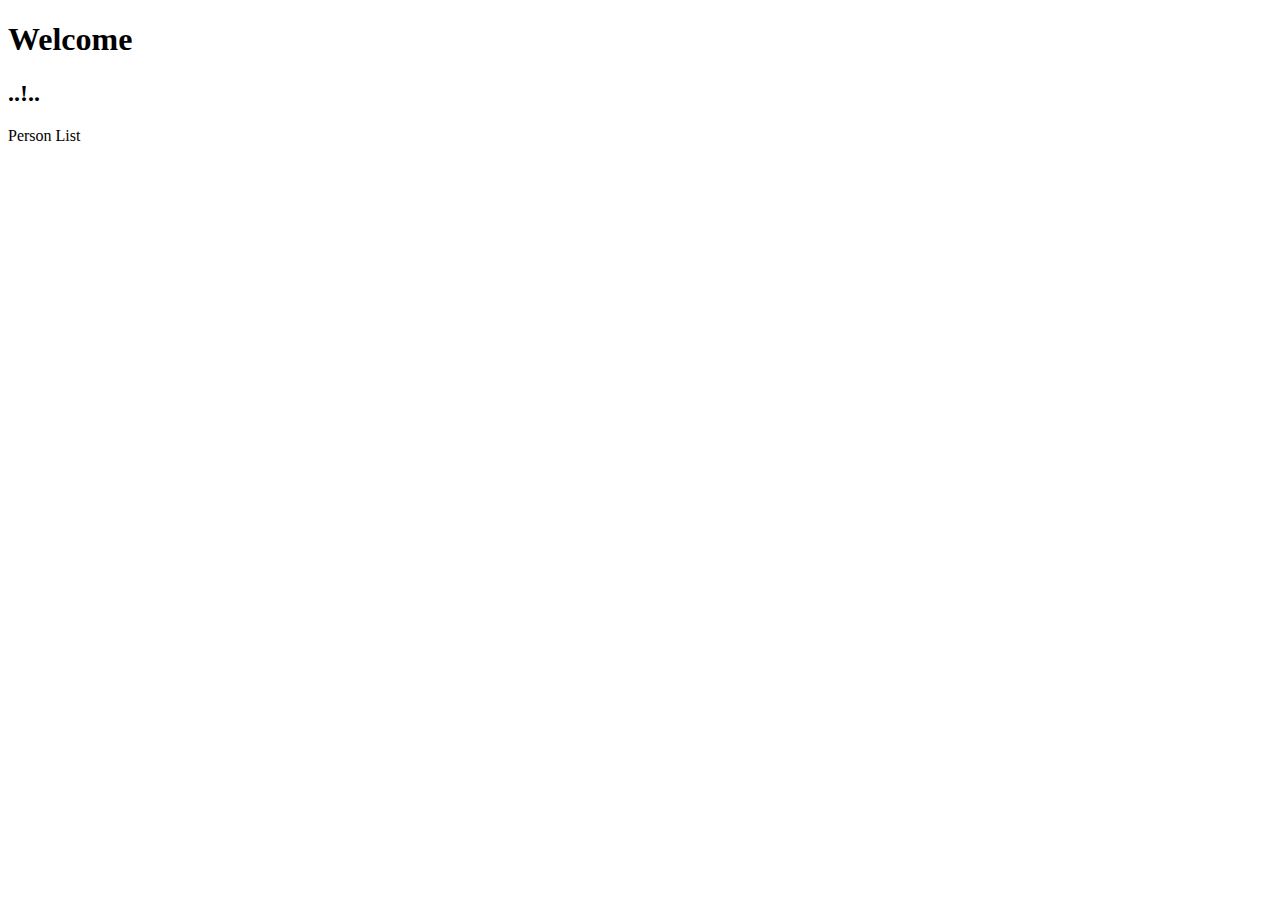
<file: src/main/resources/templates/WEB-INF/index.html>
<!DOCTYPE html>
<html xmlns:th="http://www.thymeleaf.org" lang="en">
<head>
    <meta charset="UTF-8">
    <title>Welcome</title>
    <link rel="stylesheet" type="text/css" th:href="@{/css/1.css}"/>
</head>
<body>
<h1>Welcome</h1>

<h2 th:utext="${message}">..!..</h2>

<a th:href="@{/personList}">Person List</a>

</body>

</html>
</file>
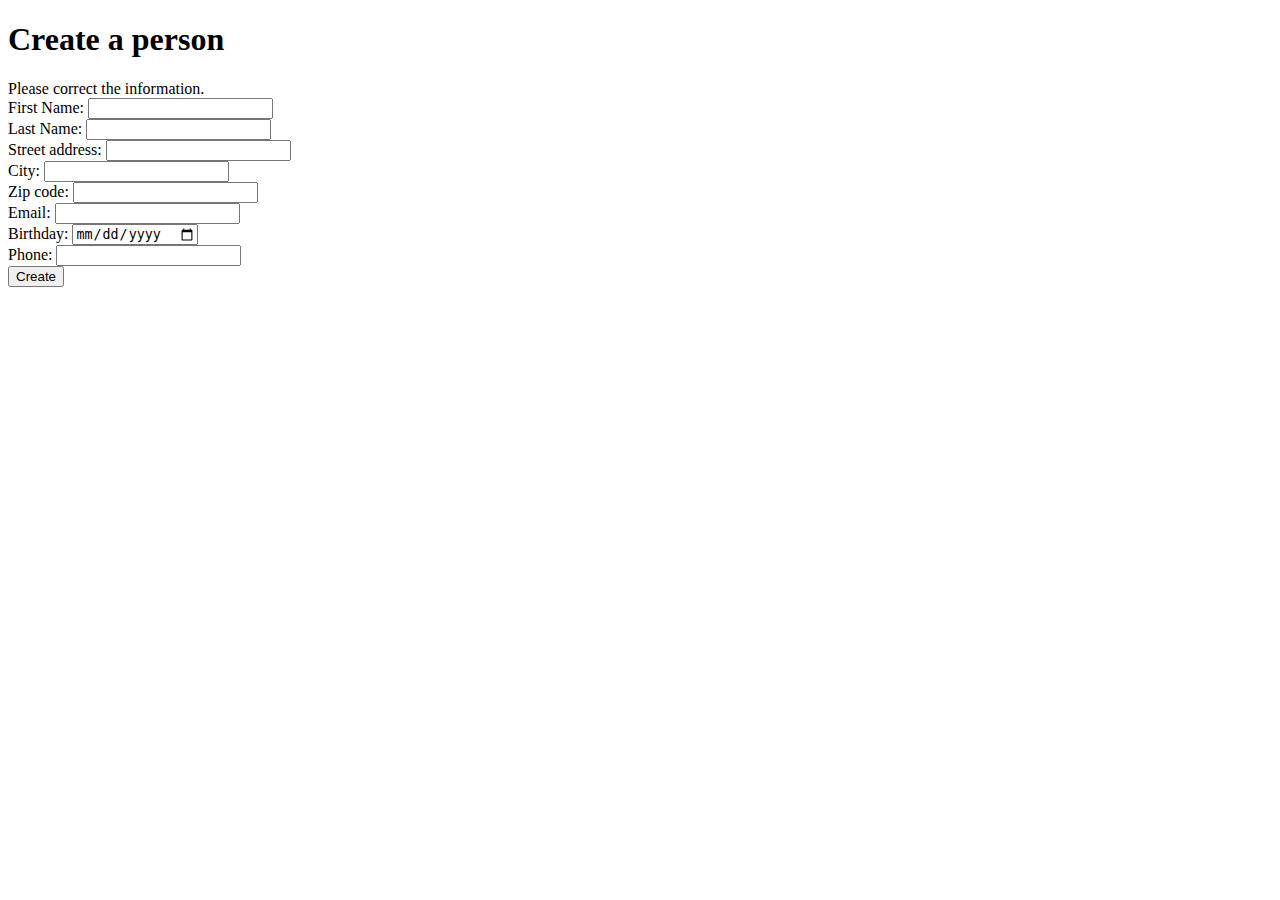
<file: src/main/resources/templates/WEB-INF/addPeson.html>
<!DOCTYPE html>
<html xmlns:th="http://www.thymeleaf.org" lang="en">
<head>
    <meta charset="UTF-8">
    <title>Add  Person</title>
    <link rel="stylesheet" type="text/css" th:href="@{/css/1.css}"/>
</head>
<body>
<h1>Create a person </h1>
<form th:action="@{/addPerson}"
      th:object="${PersonForm}" method="POST">

    <div th:if="${#fields.hasErrors()}">
<span class="validationError">
Please correct the information.
</span>
    </div>

    First Name:
    <input type="text" th:field="*{firstName}" />
    <span class="validationError"
          th:if="${#fields.hasErrors('firstName')}"
          th:errors="*{firstName}">
    </span>
    <br/>
    Last Name:
    <input type="text" th:field="*{lastName}" />
    <span class="validationError"
          th:if="${#fields.hasErrors('lastName')}"
          th:errors="*{lastName}">
    </span>
    <br/>
    Street address:
    <input type="text" th:field="*{street}"/>
    <span class="validationError"
          th:if="${#fields.hasErrors('street')}"
          th:errors="*{street}">
    </span>
    <br/>
    City:
    <input type="text" th:field="*{city}"/>
    <span class="validationError"
          th:if="${#fields.hasErrors('city')}"
          th:errors="*{city}">
    </span>
    <br/>
    Zip code:
    <input type="text" th:field="*{zip}"/>
    <span class="validationError"
          th:if="${#fields.hasErrors('zip')}"
          th:errors="*{zip}">
    </span>
    <br/>
    Email:
    <input type="text" th:field="*{email}"/>
    <span class="validationError"
          th:if="${#fields.hasErrors('email')}"
          th:errors="*{email}">
    </span>
    <br/>
    Birthday:
    <input type="date" th:field="*{birthday}"/>
    <span class="validationError"
          th:if="${#fields.hasErrors('birthday')}"
          th:errors="*{birthday}">
    </span>
    <br/>
    Phone:
    <input type="text" th:field="*{phone}"/>
    <span class="validationError"
          th:if="${#fields.hasErrors('phone')}"
          th:errors="*{phone}">
    </span>
    <br/>
    <input type="submit" value="Create" />
</form>
<br>
<div th:if="${errorMessage}" th:utext="${errorMessage}"
     style="color:#ffb261;font-style:italic;">
</div>
</body>
</html>
</file>
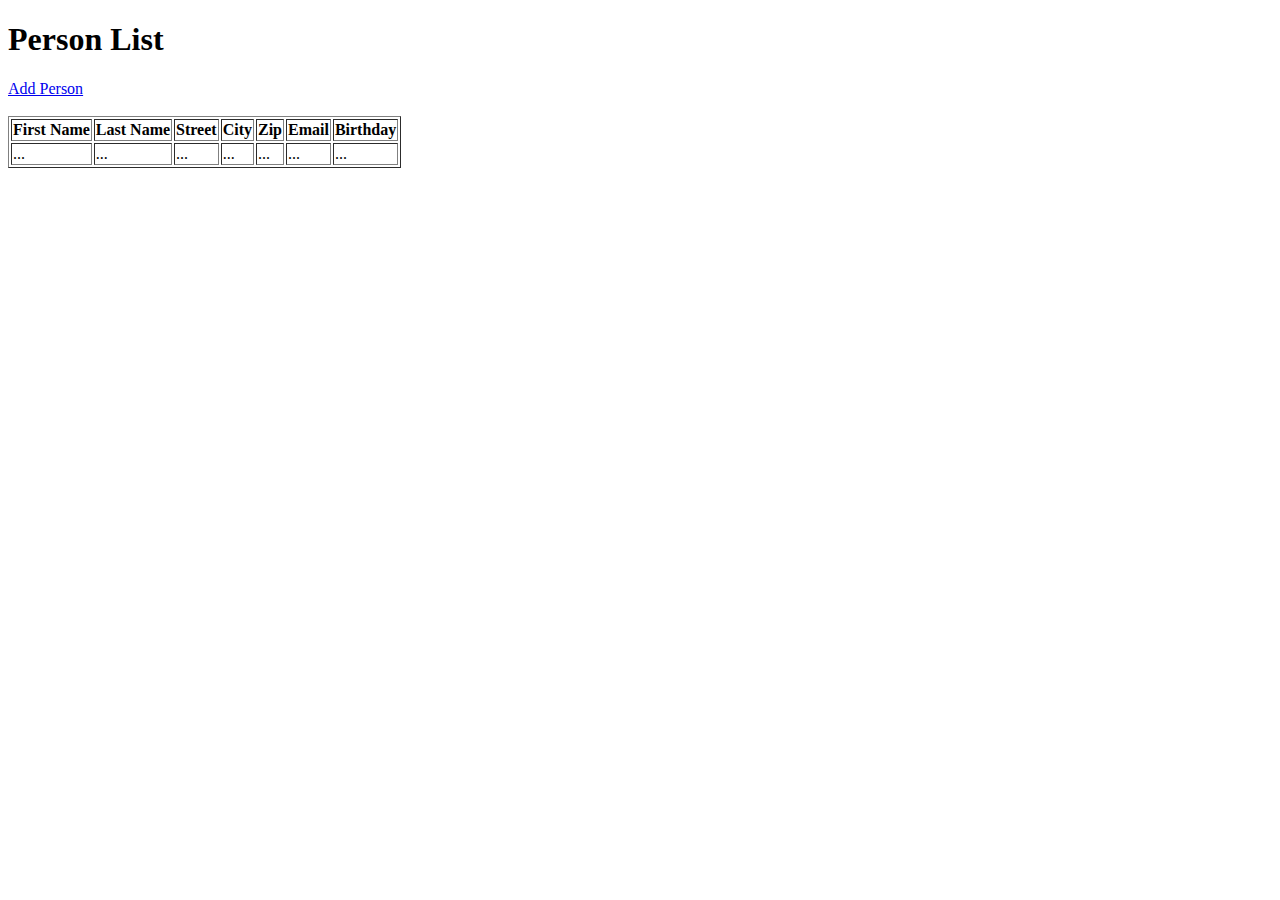
<file: src/main/resources/templates/WEB-INF/personList.html>
<!DOCTYPE html>
<html xmlns:th="http://www.thymeleaf.org" lang="en">
<head>
<link>
    <meta charset="UTF-8">
    <title>Person List</title>
    <link rel="stylesheet" type="text/css" th:href="@{/css/1.css}"/>
</head>
<body>
<h1>Person List</h1>
<a  href="addPerson"> Add Person </a>
<br></br>
<div>
    <table border="1">
        <tr>
            <th>First Name</th>
            <th>Last Name</th>
            <th>Street</th>
            <th>City</th>
            <th>Zip</th>
            <th>Email</th>
            <th>Birthday</th>
        </tr>
        <tr th:each ="person : ${Person}">
            <td th:utext="${person.firstName}">...</td>
            <td th:utext="${person.lastName}">...</td>
            <td th:utext="${person.street}">...</td>
            <td th:utext="${person.city}">...</td>
            <td th:utext="${person.zip}">...</td>
            <td th:utext="${person.email}">...</td>
            <td th:utext="${person.birthday}">...</td>
        </tr>
    </table>
</div>
</body>
</html>
</file>
